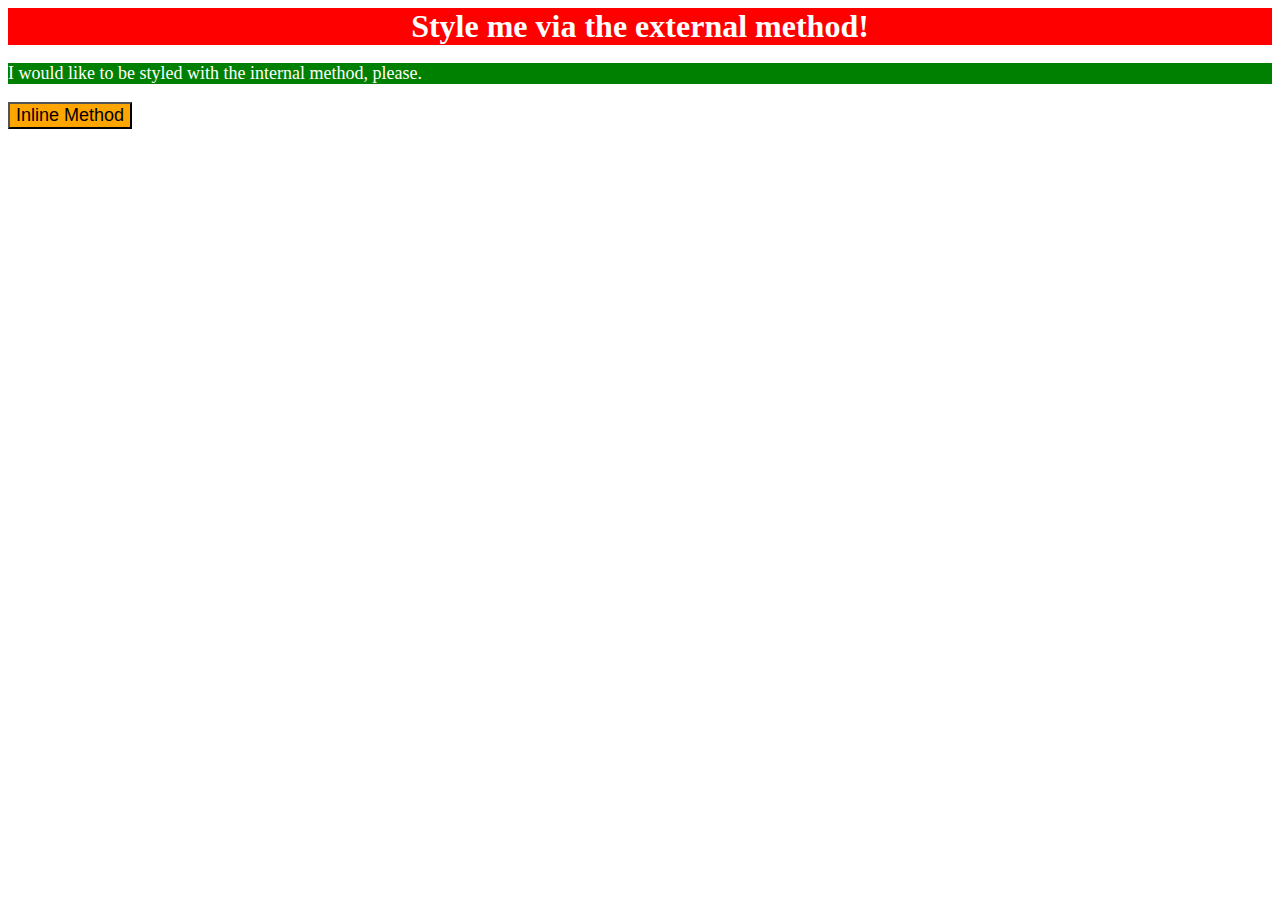
<file: foundations/01-css-methods/index.html>
<!DOCTYPE html>
<html lang="en">
  <head>
    <meta charset="UTF-8">
    <meta http-equiv="X-UA-Compatible" content="IE=edge">
    <meta name="viewport" content="width=device-width, initial-scale=1.0">
    <link rel="stylesheet" href="./style.css">
    <style>
      p {
        background-color: green;
        color: white;
        font-size: 18px;
      }
    </style>
    <title>Methods for Adding CSS</title>
  </head>
  <body>
    <div>Style me via the external method!</div>
    <p>I would like to be styled with the internal method, please.</p>
    <button style="background-color: orange; font-size: 18px;">Inline Method</button>
  </body>
</html>
</file>
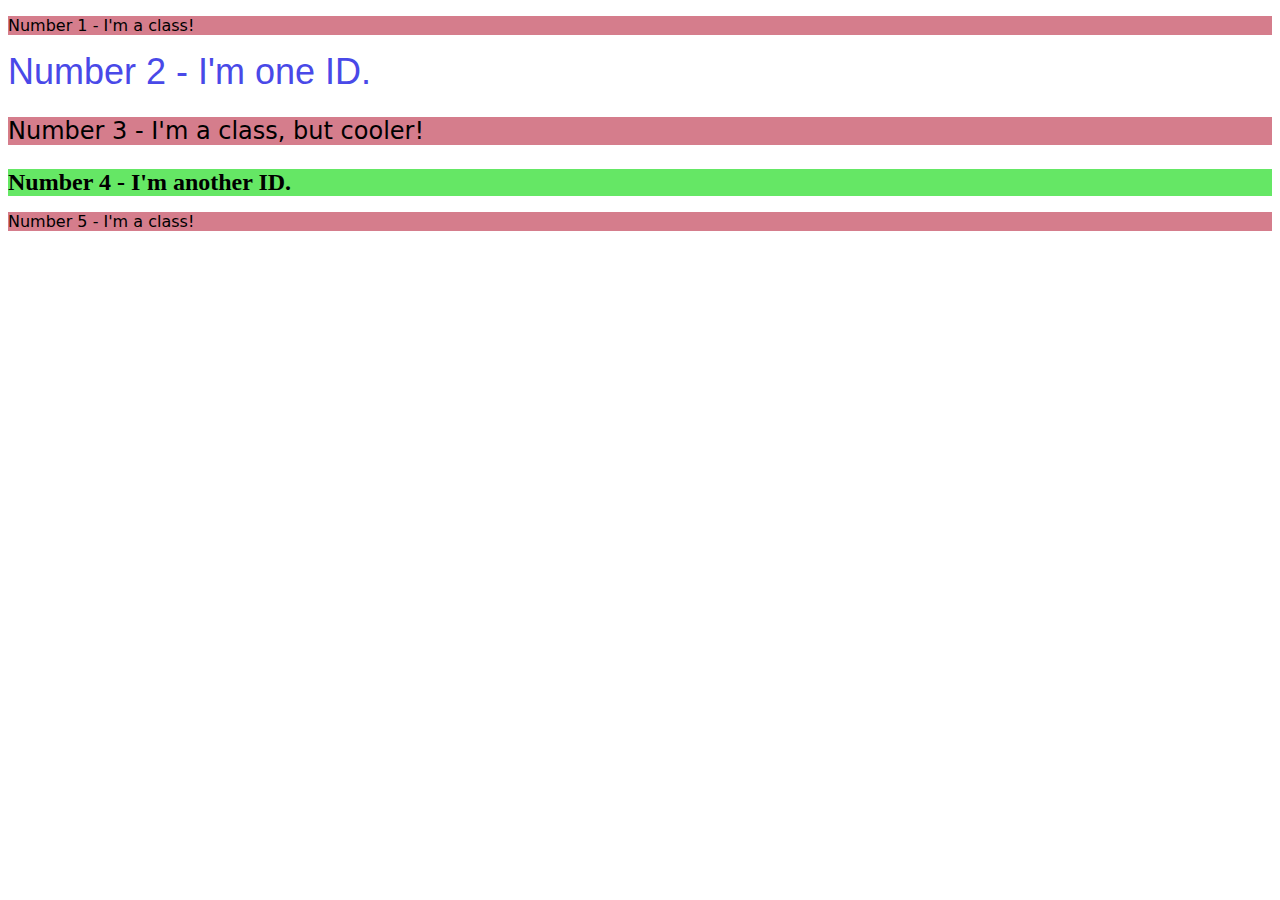
<file: foundations/02-class-id-selectors/index.html>
<!DOCTYPE html>
<html lang="en">
  <head>
    <meta charset="UTF-8">
    <meta http-equiv="X-UA-Compatible" content="IE=edge">
    <meta name="viewport" content="width=device-width, initial-scale=1.0">
    <title>Class and ID Selectors</title>
    <link rel="stylesheet" href="style.css">
  </head>
  <body>
    <p class="odd">Number 1 - I'm a class!</p>
    <div id="two">Number 2 - I'm one ID.</div>
    <p class="odd shared-font-size">Number 3 - I'm a class, but cooler!</p>
    <div id="four" class="shared-font-size">Number 4 - I'm another ID.</div>
    <p class="odd">Number 5 - I'm a class!</p>
  </body>
</html>
</file>
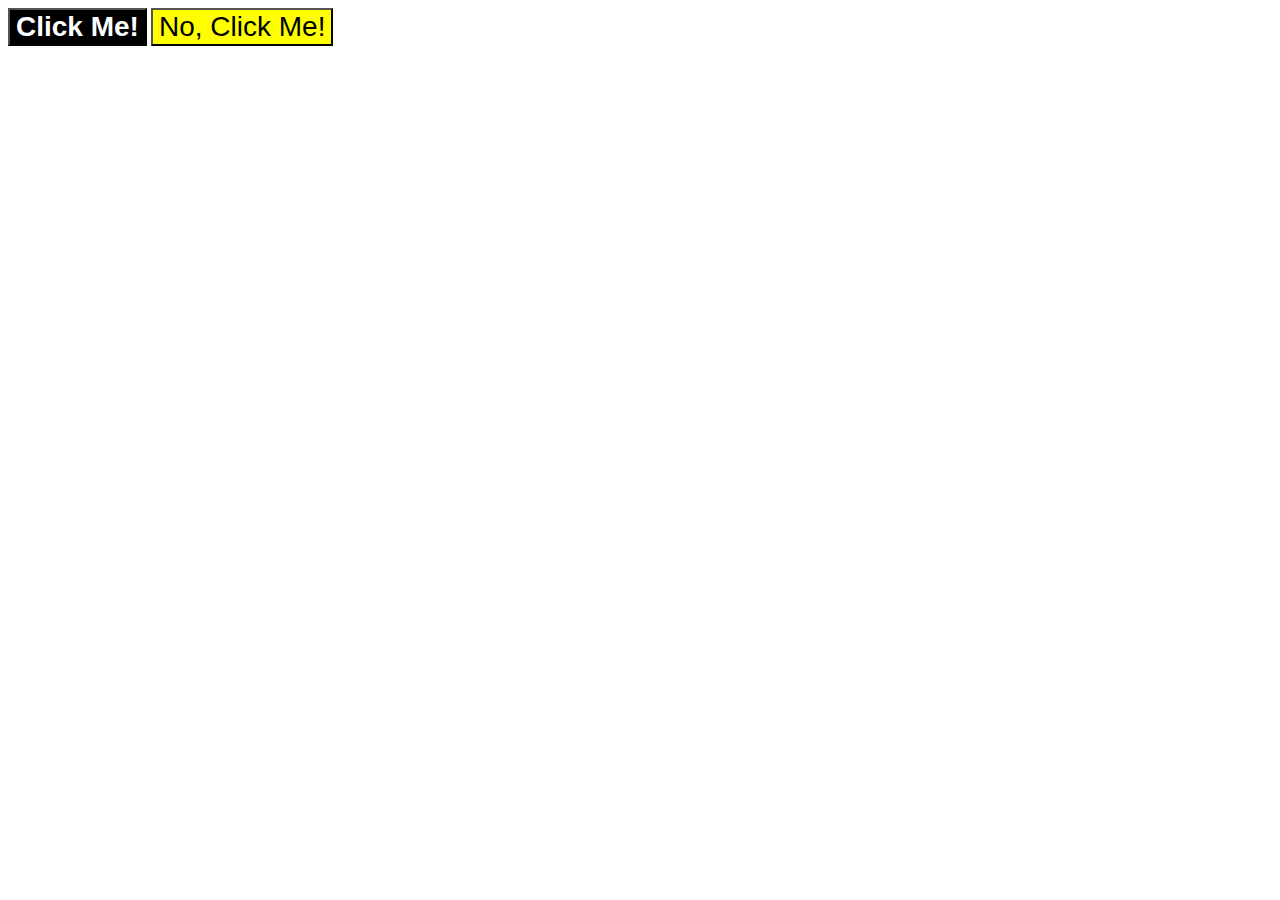
<file: foundations/03-grouping-selectors/index.html>
<!DOCTYPE html>
<html lang="en">
  <head>
    <meta charset="UTF-8">
    <meta http-equiv="X-UA-Compatible" content="IE=edge">
    <meta name="viewport" content="width=device-width, initial-scale=1.0">
    <title>Grouping Selectors</title>
    <link rel="stylesheet" href="style.css">
  </head>
  <body>
    <button class="left-button">Click Me!</button>
    <button class="right-button">No, Click Me!</button>
  </body>
</html>
</file>
<file: foundations/01-css-methods/style.css>
div {
    background-color: red;
    color: white;
    font-size: 32px;
    text-align: center;
    font-weight: bold;
}
</file>
<file: foundations/02-class-id-selectors/style.css>
.odd {
    background-color: rgb(213, 125, 140);
    font-family: Verdana, "DejaVu Sans", sans-serif;
}

#two {
    color: rgb(73, 73, 232);
    font-size: 36px;
    font-family: Helvetica, Arial, sans-serif;
}

.shared-font-size {
    font-size: 24px;
}

#four {
    background-color: rgb(101, 231, 101);
    font-weight: 700;
    font-family: "Times New Roman", "Franklin Gothic Medium", sans;
}
</file>
<file: foundations/03-grouping-selectors/style.css>
.left-button, 
.right-button {
    font-size: 28px;
    font-family: Helvetica, "Times New Roman", sans-serif;
}

.left-button {
    background-color: black;
    color: white;
    font-weight: bold;
}

.right-button {
    background-color: yellow;
}
</file>
